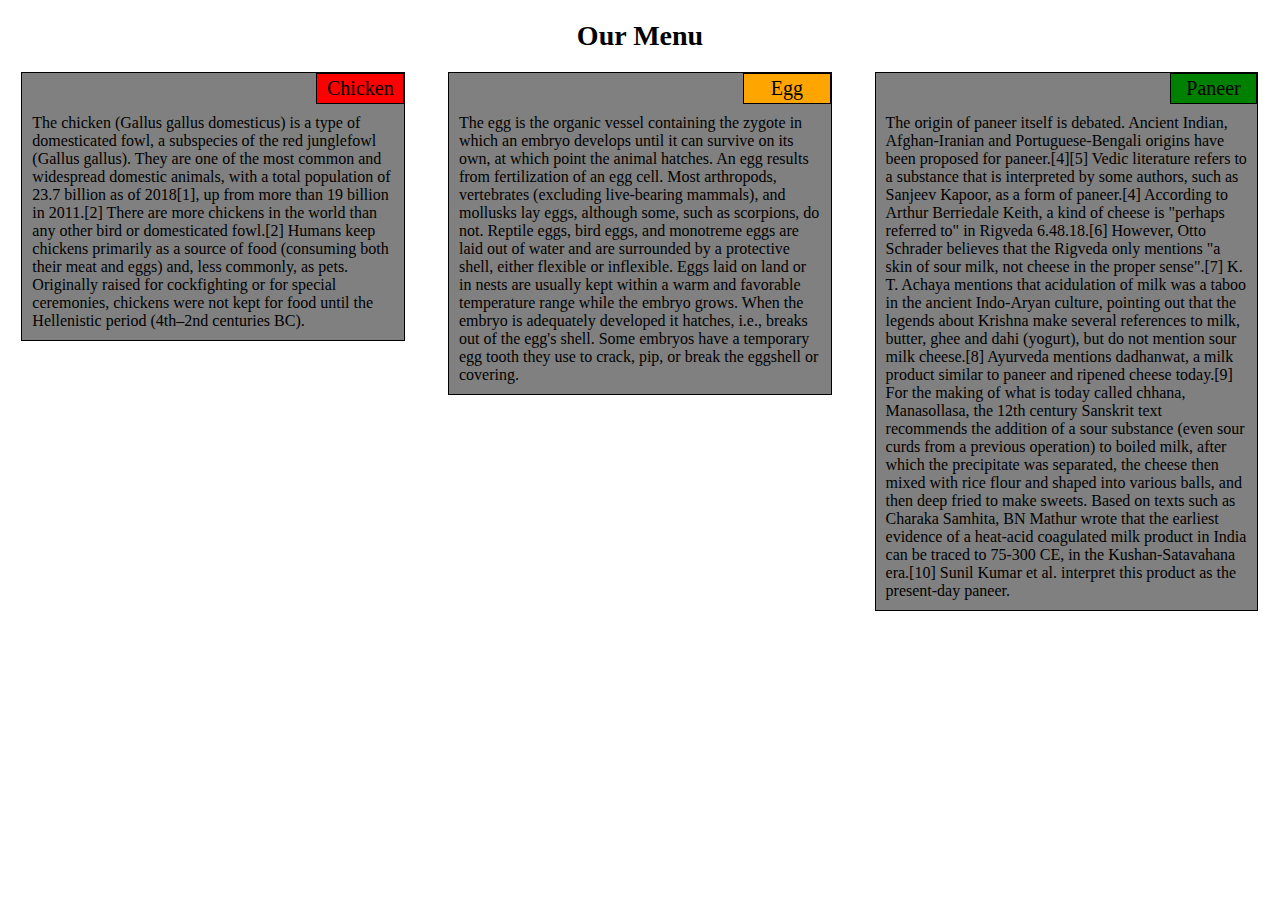
<file: Mod2_solution/index.html>
<!DOCTYPE html>
<html>
<head>
	<meta charset="utf-8">
	<meta name="viewport" content="width=device-width, initial-scale=1">

	<title>Mod2</title>
	<link rel="stylesheet" type="text/css" href="style.css">
</head>
<body>
<h1>Our Menu</h1>
<div class="col-lg-4 col-md-6 col-sm-12">
<section>
	<p class="Name" id="b1">Chicken</p>
	<p>The chicken (Gallus gallus domesticus) is a type of domesticated fowl, a subspecies of the red junglefowl (Gallus gallus). They are one of the most common and widespread domestic animals, with a total population of 23.7 billion as of 2018[1], up from more than 19 billion in 2011.[2] There are more chickens in the world than any other bird or domesticated fowl.[2] Humans keep chickens primarily as a source of food (consuming both their meat and eggs) and, less commonly, as pets. Originally raised for cockfighting or for special ceremonies, chickens were not kept for food until the Hellenistic period (4th–2nd centuries BC).</p>
</section>
</div>
<div class="col-lg-4 col-md-6 col-sm-12">
<section>
	<p class="Name" id="b2">Egg</p>
	<p>The egg is the organic vessel containing the zygote in which an embryo develops until it can survive on its own, at which point the animal hatches. An egg results from fertilization of an egg cell. Most arthropods, vertebrates (excluding live-bearing mammals), and mollusks lay eggs, although some, such as scorpions, do not.

Reptile eggs, bird eggs, and monotreme eggs are laid out of water and are surrounded by a protective shell, either flexible or inflexible. Eggs laid on land or in nests are usually kept within a warm and favorable temperature range while the embryo grows. When the embryo is adequately developed it hatches, i.e., breaks out of the egg's shell. Some embryos have a temporary egg tooth they use to crack, pip, or break the eggshell or covering.</p>
</section>
</div>
<div class="col-lg-4 col-md-12 col-sm-12">
<section class="sec3">
	<p class="Name" id="b3">Paneer</p>
	<p>The origin of paneer itself is debated. Ancient Indian, Afghan-Iranian and Portuguese-Bengali origins have been proposed for paneer.[4][5]

Vedic literature refers to a substance that is interpreted by some authors, such as Sanjeev Kapoor, as a form of paneer.[4] According to Arthur Berriedale Keith, a kind of cheese is "perhaps referred to" in Rigveda 6.48.18.[6] However, Otto Schrader believes that the Rigveda only mentions "a skin of sour milk, not cheese in the proper sense".[7] K. T. Achaya mentions that acidulation of milk was a taboo in the ancient Indo-Aryan culture, pointing out that the legends about Krishna make several references to milk, butter, ghee and dahi (yogurt), but do not mention sour milk cheese.[8] Ayurveda mentions dadhanwat, a milk product similar to paneer and ripened cheese today.[9]

For the making of what is today called chhana, Manasollasa, the 12th century Sanskrit text recommends the addition of a sour substance (even sour curds from a previous operation) to boiled milk, after which the precipitate was separated, the cheese then mixed with rice flour and shaped into various balls, and then deep fried to make sweets. Based on texts such as Charaka Samhita, BN Mathur wrote that the earliest evidence of a heat-acid coagulated milk product in India can be traced to 75-300 CE, in the Kushan-Satavahana era.[10] Sunil Kumar et al. interpret this product as the present-day paneer.</p>
</section>
</div>

</body>
</file>
<file: Mod2_solution/style.css>
*{
	box-sizing: border-box;
	margin: 0px;
	padding: 0px;
	font-family: "helvetica", cursive,;
}

h1{
	text-align: center;
	margin: 20px;
	font-size: 1.75em;
}

p{
	padding: 10px;
}

div{
	margin-bottom: 20px;
}

section{
	position: relative;
	background-color: grey;
	margin: auto;
	width: 90%;
	border: 1px solid black;
}

.Name{
	position: relative;
	top: 0%;
	left: 77%;
	width: 23%;
	text-align: center;
	padding: 3px;
	border: 1px solid black;
	font-size: 1.25em;

}

#b1{
	background-color: red;
}

#b2{
	background-color: orange;
}

#b3{
	background-color: green;
}

@media (min-width: 992px) {
	.col-lg-4 {
    width: 33.33%;
    float: left;
  }
}

@media (min-width: 768px) and (max-width: 991px) {
  .col-md-6,.col-md-12 {
    float: left;
  }
  .col-md-6 {
    width: 50%;
  }
  .col-md-12 {
    width: 100%;
  }
  .sec3{
    width: 95%;
  }
}

@media (max-width: 767px) {
	.col-sm-12{
		float: left;
		width: 100%;
	}
}
</file>
